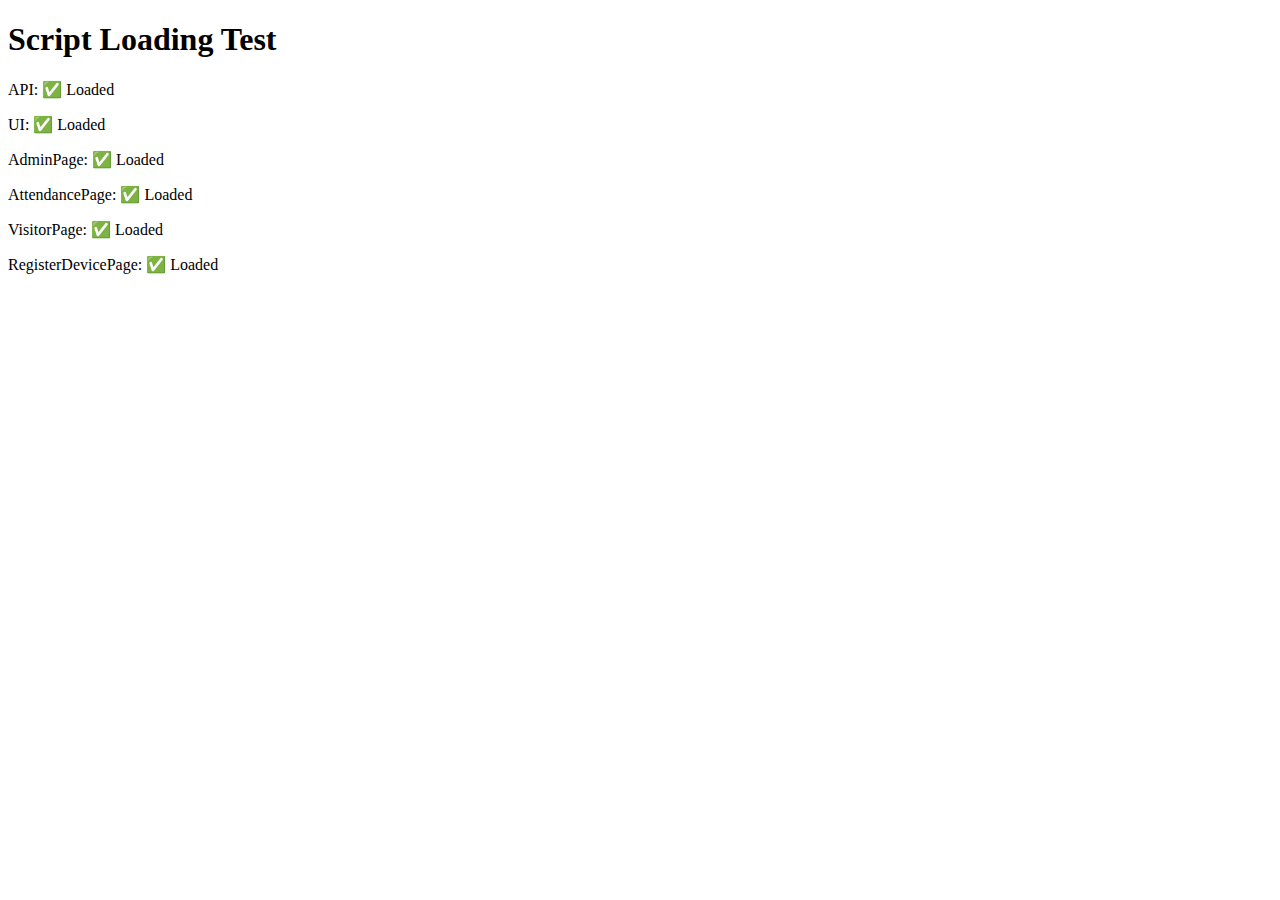
<file: test-scripts.html>
<!DOCTYPE html>
<html lang="en">
<head>
    <meta charset="UTF-8">
    <meta name="viewport" content="width=device-width, initial-scale=1.0">
    <title>Script Load Test</title>
</head>
<body>
    <h1>Script Loading Test</h1>
    <div id="results"></div>
    
    <script src="js/api.js"></script>
    <script>
        console.log('API loaded:', typeof Api !== 'undefined' ? 'YES' : 'NO');
    </script>
    
    <script src="js/ui.js"></script>
    <script>
        console.log('UI loaded:', typeof UI !== 'undefined' ? 'YES' : 'NO');
        console.log('AdminPage loaded:', typeof AdminPage !== 'undefined' ? 'YES' : 'NO');
        console.log('AttendancePage loaded:', typeof AttendancePage !== 'undefined' ? 'YES' : 'NO');
        console.log('VisitorPage loaded:', typeof VisitorPage !== 'undefined' ? 'YES' : 'NO');
        console.log('RegisterDevicePage loaded:', typeof RegisterDevicePage !== 'undefined' ? 'YES' : 'NO');
        
        const results = document.getElementById('results');
        results.innerHTML = `
            <p>API: ${typeof Api !== 'undefined' ? '✅ Loaded' : '❌ Not Loaded'}</p>
            <p>UI: ${typeof UI !== 'undefined' ? '✅ Loaded' : '❌ Not Loaded'}</p>
            <p>AdminPage: ${typeof AdminPage !== 'undefined' ? '✅ Loaded' : '❌ Not Loaded'}</p>
            <p>AttendancePage: ${typeof AttendancePage !== 'undefined' ? '✅ Loaded' : '❌ Not Loaded'}</p>
            <p>VisitorPage: ${typeof VisitorPage !== 'undefined' ? '✅ Loaded' : '❌ Not Loaded'}</p>
            <p>RegisterDevicePage: ${typeof RegisterDevicePage !== 'undefined' ? '✅ Loaded' : '❌ Not Loaded'}</p>
        `;
    </script>
</body>
</html>
</file>
